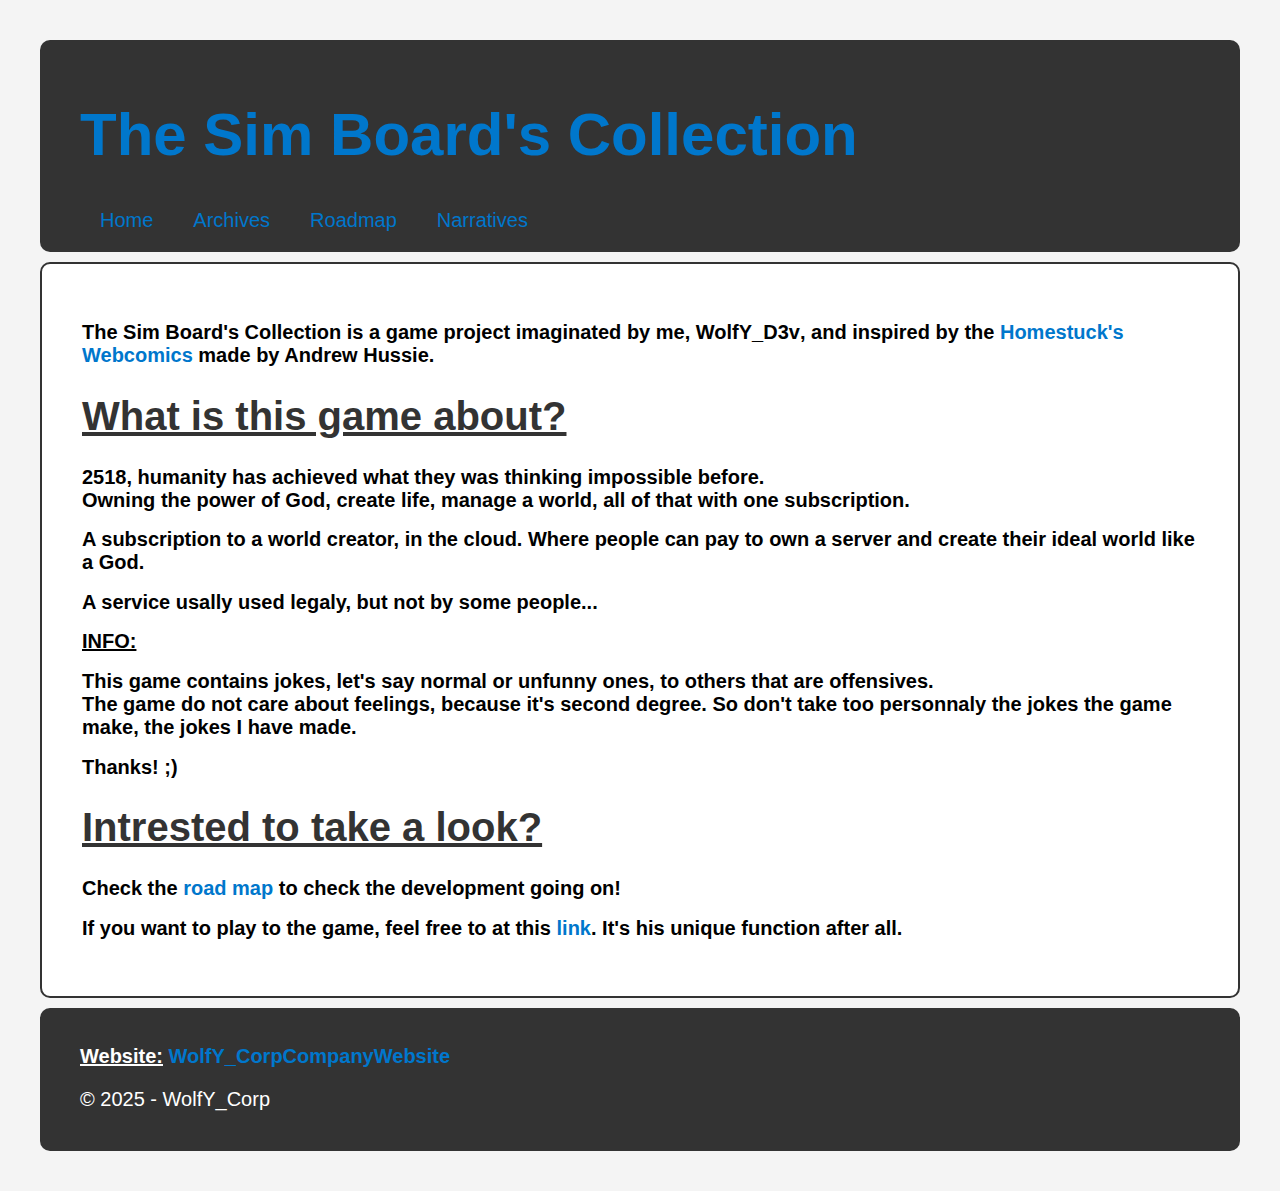
<file: index.html>
<!DOCTYPE html>
<html lang="fr">
<head>
	<meta charset="UTF-8">
	<meta name="viewport" content="width=device-width, initial-scale=1.0">
	<link rel="stylesheet" href="style.css">
	<title>The Sim Board's Collection - WEBSITE [MAIN PAGE]</title>
</head>
<body>
	<header>
		<h1>The Sim Board's Collection</h1>
		<nav class="header-navigation-menu">
			<ul>
				<li><a href="index.html">Home</a></li>
				<li><a href="archives.html">Archives</a></li>
				<li><a href="roadmap.html">Roadmap</a></li>
				<li><a href="narratives.html">Narratives</a></li>
			</ul>
		</nav>
	</header>

	<main>
        	<h2><strong>The Sim Board's Collection</strong> is a game project imaginated by me, <strong>WolfY_D3v</strong>, and inspired by the <strong><a href="https://homestuck.com/" target="_blank">Homestuck's Webcomics</a> made by Andrew Hussie</strong>.</h2>
		<div>
			<h1 style="color: #333;"><u>What is this game about?</u></h1>
			<h2>2518, humanity has achieved what they was thinking impossible before.<br>Owning the power of God, create life, manage a world, all of that with one subscription.</h2>
			<h2>A subscription to a world creator, in the cloud. Where people can pay to own a server and create their ideal world like a God.</h2>
			<h2>A service usally used legaly, but not by some people...</h2>
			
			<div class="alert">
				<h2><u>INFO:</u></h2>
				<h2>This game contains jokes, let's say normal or unfunny ones, to others that are offensives.<br>The game do not care about feelings, because it's second degree. So don't take too personnaly the jokes the game make, the jokes I have made.</h2>
				<h2>Thanks! ;)</h2>
			</div>
		</div>
		<h1 style="color: #333;"><u>Intrested to take a look?</u></h1>
		<h2>Check the <strong><a href="roadmap.html">road map</a></strong> to check the development <strong>going on!</strong></h2>
		<h2>If you want to play to the game, feel free to at this <strong><a href="https://wolfy400.itch.io/the-sim-boards-collection" target="_blank">link</a></strong>. It's his unique function after all.</h2>
	</main>

	<footer>
		<h2><u>Website:</u> <a href="https://wolfyd3v.github.io/WolfY_CorpCompanyWebsite/" target="_blank">WolfY_CorpCompanyWebsite</a></h2>
		<p>&copy; 2025 - WolfY_Corp</p>
	</footer>
</body>
</html>
</file>
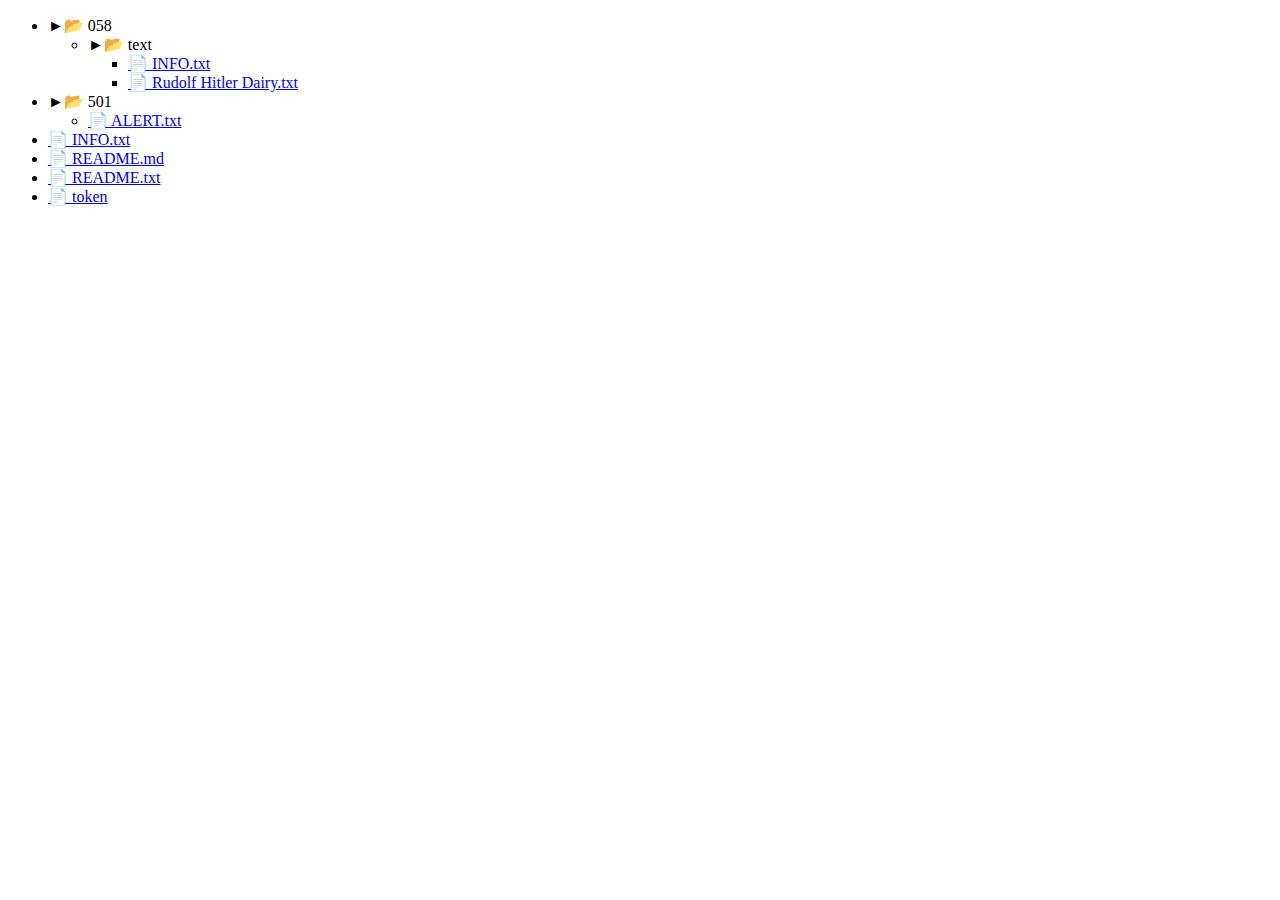
<file: archives.html>
<!DOCTYPE html>
<html lang="fr">
<head>
    <meta charset="UTF-8">
    <meta name="viewport" content="width=device-width, initial-scale=1.0">
    <title>The Sim Board's Collection - WEBSITE [ARCHIVES]</title>
</head>
<body>
    <div id="file-explorer">
        <p>Chargement de l'arborescence des fichiers...</p>
    </div>

    <script>
        // Le nom du fichier JSON généré par votre script Python/Node.js
        const OUTPUT_FILE = 'structure.json'; 
        
        // L'URL de base de votre site GitHub Pages
        const BASE_URL = 'https://wolfyd3v.github.io/The-Sim-Board-s-Collection---Website/';

        /* --- Fonctions JavaScript pour générer l'explorateur --- */

        // Fonction récursive pour générer l'HTML à partir de la structure
        function generateExplorerHTML(items) {
            let html = '<ul class="file-list">';
            items.forEach(item => {
                const isFolder = item.type === 'folder';
                const icon = isFolder ? '📂' : '📄';

                if (isFolder) {
                    // Pour les dossiers
                    html += `<li class="folder closed" data-name="${item.name}">`;
                    html += `<span class="folder-name">`;
                    html += `<span class="folder-toggle">►</span>`; // Bouton à bascule
                    html += `<span class="icon">${icon}</span> ${item.name}`;
                    html += `</span>`;
                    html += `<div class="folder-content">`;
                    // Appel récursif pour les sous-dossiers/fichiers
                    html += generateExplorerHTML(item.children); 
                    html += `</div>`;
                    html += `</li>`;
                } else {
                    // Pour les fichiers
                    const fileUrl = BASE_URL + item.path; 

                    html += `<li>`;
                    html += `<a href="${fileUrl}" target="_blank" class="file-name">`;
                    html += `<span class="icon">${icon}</span> ${item.name}`;
                    html += `</a>`;
                    html += `</li>`;
                }
            });
            html += '</ul>';
            return html;
        }

        // Fonction pour gérer le clic et ouvrir/fermer les dossiers
        function setupToggle() {
            const folders = document.querySelectorAll('.folder');
            folders.forEach(folder => {
                const toggle = folder.querySelector('.folder-toggle');
                const nameSpan = folder.querySelector('.folder-name');

                // On attache l'événement au nom du dossier pour que ce soit plus facile de cliquer
                nameSpan.addEventListener('click', (e) => {
                    if (e.target !== toggle && e.target !== nameSpan) return; 
                    
                    folder.classList.toggle('closed');
                    toggle.textContent = folder.classList.contains('closed') ? '►' : '▼';
                });
            });
        }

        // Point de départ de l'exécution : Chargement du fichier JSON
        document.addEventListener('DOMContentLoaded', () => {
            const explorerContainer = document.getElementById('file-explorer');
            
            // --- NOUVEAU : Chargement du fichier JSON depuis le serveur ---
            fetch(OUTPUT_FILE)
                .then(response => {
                    // Vérifie si la requête a réussi (statut HTTP 200)
                    if (!response.ok) {
                        throw new Error(`Erreur HTTP : Le fichier '${OUTPUT_FILE}' est introuvable ou n'est pas accessible. (Statut: ${response.status})`);
                    }
                    return response.json();
                })
                .then(fileStructure => {
                    // 1. Générer l'HTML une fois que les données sont chargées
                    explorerContainer.innerHTML = generateExplorerHTML(fileStructure);

                    // 2. Attacher les événements (clics)
                    setupToggle();
                })
                .catch(error => {
                    // Afficher l'erreur si le fichier JSON n'est pas lu
                    explorerContainer.innerHTML = `<p>Error : ${error.message}</p>`;
                });
        });

    </script>
</body>
</html>
</file>
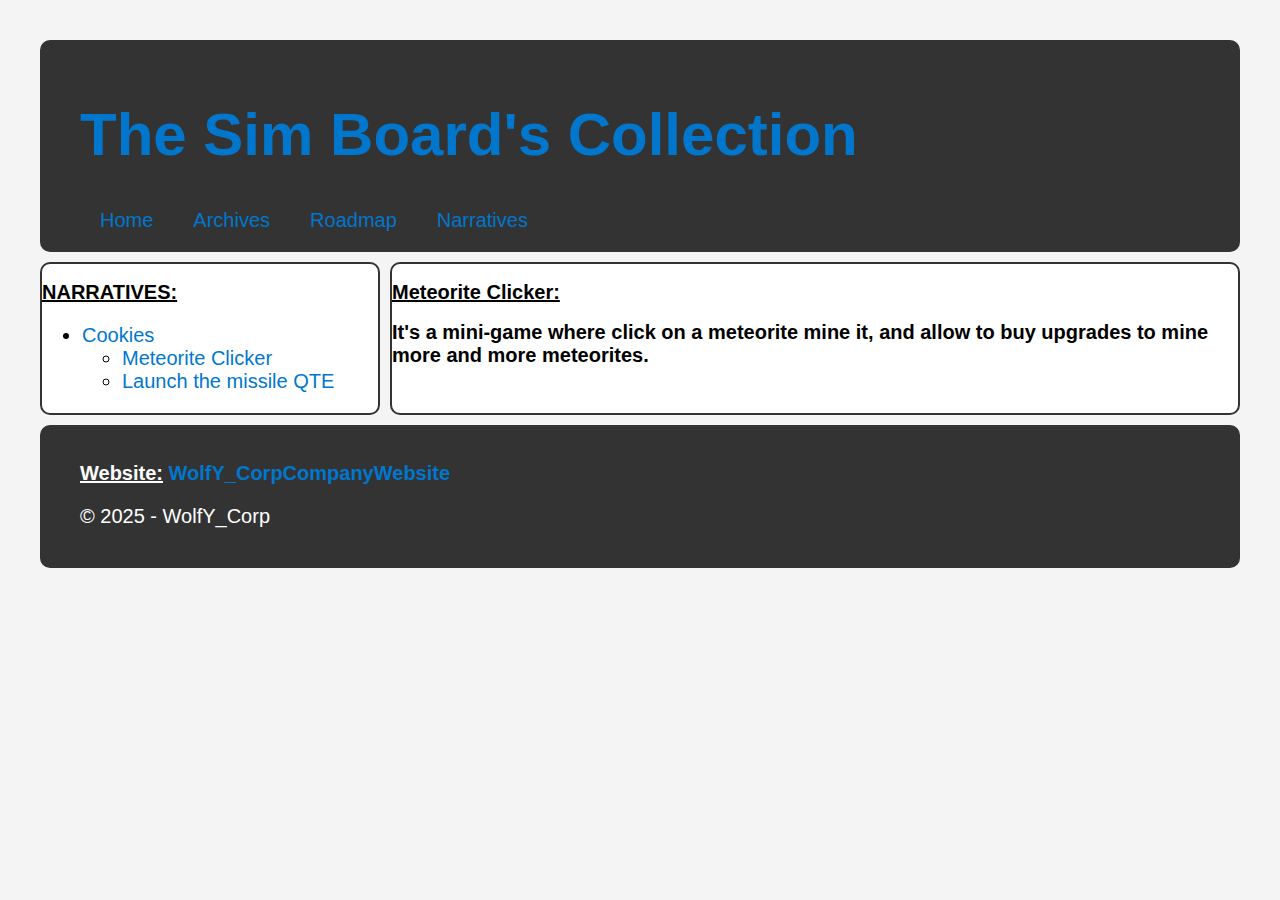
<file: narratives.html>
<!DOCTYPE html>
<html lang="fr">
<head>
	<meta charset="UTF-8">
	<meta name="viewport" content="width=device-width, initial-scale=1.0">
	<link rel="stylesheet" href="style.css">
	<title>The Sim Board's Collection - WEBSITE [DEVELOPMENT ROADMAP]</title>
</head>
<body>
	<header>
		<h1>The Sim Board's Collection</h1>
		<nav class="header-navigation-menu">
			<ul>
				<li><a href="index.html">Home</a></li>
				<li><a href="archives.html" target="_blank">Archives</a></li>
				<li><a href="roadmap.html">Roadmap</a></li>
				<li><a href="narratives.html">Narratives</a></li>
			</ul>
		</nav>
	</header>

	<div class="narratives-main-area">
		<div class="narratives-left-panel">
			<h2><u>NARRATIVES:</u></h2>
			<ul>
				<li onclick="showCorrectRightPanel('cookies-narrative');"><a>Cookies</a></li>
				<ul>
					<li onclick="showCorrectRightPanel('meteorite-clicker');"><a>Meteorite Clicker</a></li>
					<li onclick="showCorrectRightPanel('launch-missile-qte');"><a>Launch the missile QTE</a></li>
				</ul>
			</ul>
		</div>
			
		<div class="narratives-right-panel">
			<div id="cookies-narrative">
				<h2><strong><u>Cookies:</u></strong></h2>
				<h2>In the Cookivers, the Cookiearth is in Grand danger.<br>A big meteorite will destroy it. But with the courage and the help of 5 heros the day will be saved.</h2>
				<h2>Tension and happy ending, that's the spirit of this NARRATIVE...</h2>
			</div>
			<div id="meteorite-clicker">
				<h2><strong><u>Meteorite Clicker:</u></strong></h2>
				<h2>It's a mini-game where click on a meteorite mine it, and allow to buy upgrades to mine more and more meteorites.</h2>
			</div>
			<div id="launch-missile-qte">
				<h2><strong><u>Launch the missile QTE:</u></strong></h2>
				<h2>A classic QTE.</h2>
			</div>
		</div>
	</div>

	<footer>
		<h2><u>Website:</u> <a href="https://wolfyd3v.github.io/WolfY_CorpCompanyWebsite/" target="_blank">WolfY_CorpCompanyWebsite</a></h2>
		<p>&copy; 2025 - WolfY_Corp</p>
	</footer>
</body>
</html>

<script>
	var rightPanelsList = [
		document.getElementById("cookies-narrative"),
		document.getElementById("meteorite-clicker"),
		document.getElementById("launch-missile-qte")
	];
	
	function hideAllRightPanels() {
		rightPanelsList.forEach((panel) => {
			panel.style.display = "none";
		});
	};
	
	hideAllRightPanels();
	
	function showCorrectRightPanel(rightPanelId) {
		hideAllRightPanels();
		var p = document.getElementById(rightPanelId);
		p.style.display = "block";
		console.log(rightPanelId);
	};
	
	showCorrectRightPanel('meteorite-clicker');
</script>
</file>
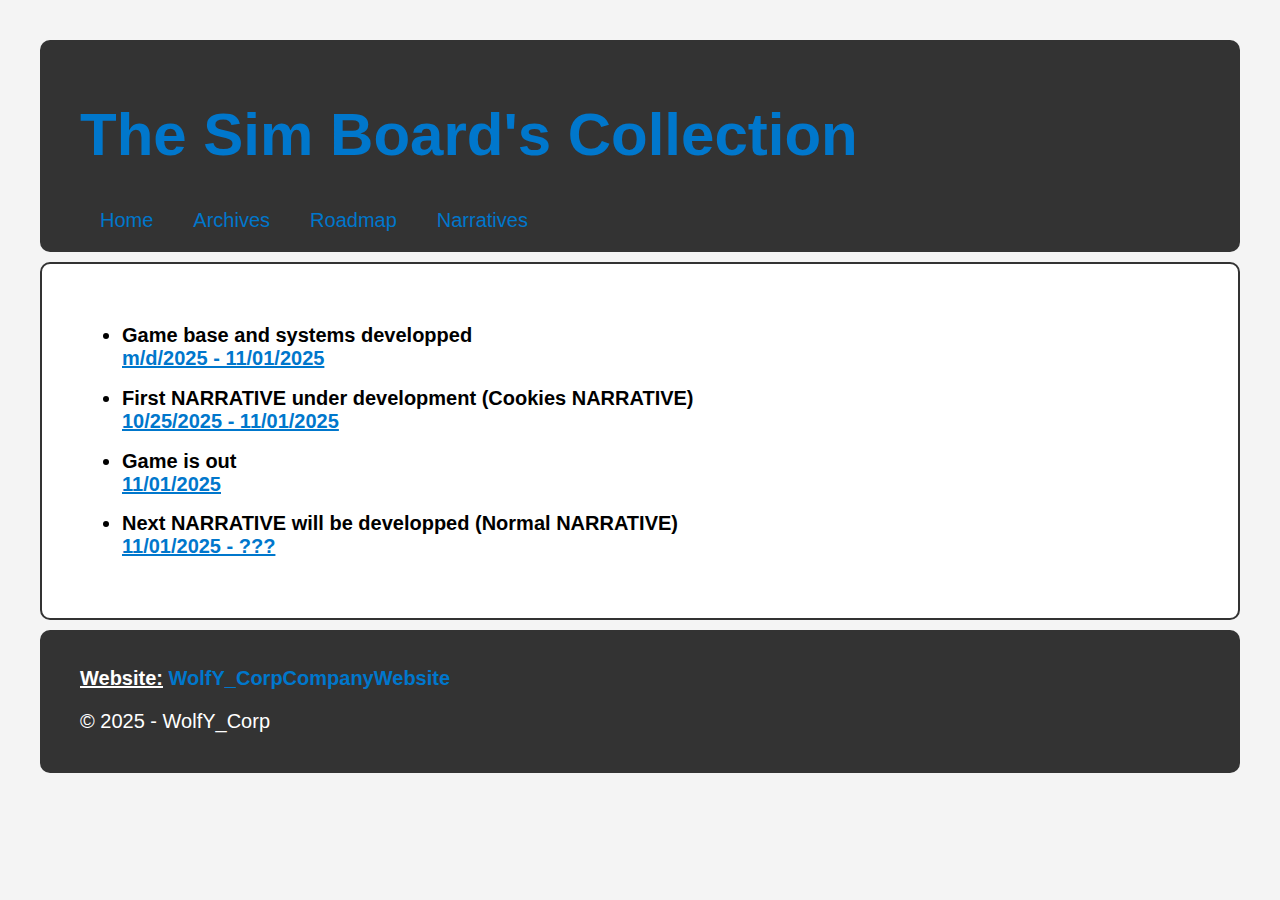
<file: roadmap.html>
<!DOCTYPE html>
<html lang="fr">
<head>
	<meta charset="UTF-8">
	<meta name="viewport" content="width=device-width, initial-scale=1.0">
	<link rel="stylesheet" href="style.css">
	<title>The Sim Board's Collection - WEBSITE [DEVELOPMENT ROADMAP]</title>
</head>
<body>
	<header>
		<h1>The Sim Board's Collection</h1>
		<nav class="header-navigation-menu">
			<ul>
				<li><a href="index.html">Home</a></li>
				<li><a href="archives.html">Archives</a></li>
				<li><a href="roadmap.html">Roadmap</a></li>
				<li><a href="narratives.html">Narratives</a></li>
			</ul>
		</nav>
	</header>

	<main>
		<ul>
			<div class="roadmap-section">
				<li><h2>Game base and systems developped<br><strong style="color: #0077cc;"><u>m/d/2025 - 11/01/2025</u></strong></h2></li>
			</div>
			<div class="roadmap-section-active">
				<li><h2>First NARRATIVE under development (Cookies NARRATIVE)<br><strong style="color: #0077cc;"><u>10/25/2025 - 11/01/2025</u></strong></h2></li>
			</div>
			<div class="roadmap-section">
				<li><h2>Game is out <br><strong style="color: #0077cc;"><u>11/01/2025</u></strong></h2></li>

			</div>
			<div class="roadmap-section">
				<li><h2>Next NARRATIVE will be developped (Normal NARRATIVE)<br><strong style="color: #0077cc;"><u>11/01/2025 - ???</u></strong></h2></li>

			</div>
	        </ul>
	</main>

	<footer>
		<h2><u>Website:</u> <a href="https://wolfyd3v.github.io/WolfY_CorpCompanyWebsite/" target="_blank">WolfY_CorpCompanyWebsite</a></h2>
		<p>&copy; 2025 - WolfY_Corp</p>
	</footer>
</body>
</html>
</file>
<file: style.css>
html {
	font-size: 20px;
}

body {
	font-family: "Anton", sans-serif;
        background-color: #f4f4f4;
        margin: 0;
        padding: 2rem;
}

header, footer {
	border-radius: 0.5rem;
        background-color: #333;
        color: white;
        padding: 1rem 2rem;
	h1 {
		font-size: 3rem;
	}
}



main {
	border: 0.1rem solid #333;
        background-color: white;
        padding: 2rem;
	border-radius: 0.5rem;
        margin-top: 0.5rem;
	margin-bottom: 0.5rem;
}

h1 {
        color: #0077cc;
}

h2 {
       font-size: 1rem;
}

a {
        color: #0077cc;
        text-decoration: none;
}

a:hover {
        text-decoration: underline;
}

.header-navigation-menu ul {
	list-style: none;
	margin: 0;
	padding: 0;
	display: flex;
	justify-content: left;
}

.header-navigation-menu li {
	margin: 0 1rem;
	font-size: 1rem;
	transform: scale(1.0);
	background-color: none;
}
.header-navigation-menu li:hover {
	transform: scale(1.2);
	background-color: #0077cc;
	a {
		color: white;
		text-decoration: none;
	}
}

.narratives-main-area {
	width: 100%;
	display: grid;
	grid-template-columns: 1fr 2.5fr;  /* deux colonnes égales */
	gap: 0.5rem;
}
.narratives-left-panel {
	border: 0.1rem solid #333;
	background-color: white;
	border-radius: 0.5rem;
        margin-top: 0.5rem;
	margin-bottom: 0.5rem;
}
.narratives-right-panel {
	border: 0.1rem solid #333;
	background-color: white;
	border-radius: 0.5rem;
        margin-top: 0.5rem;
	margin-bottom: 0.5rem;
}


@media (max-width: 750px) {
	html {
		font-size: 12px;
	}
	.header-navigation-menu ul {
		display: block;
	}
	.header-navigation-menu li {
		font-size: 1.5rem; 
	}
}
</file>
